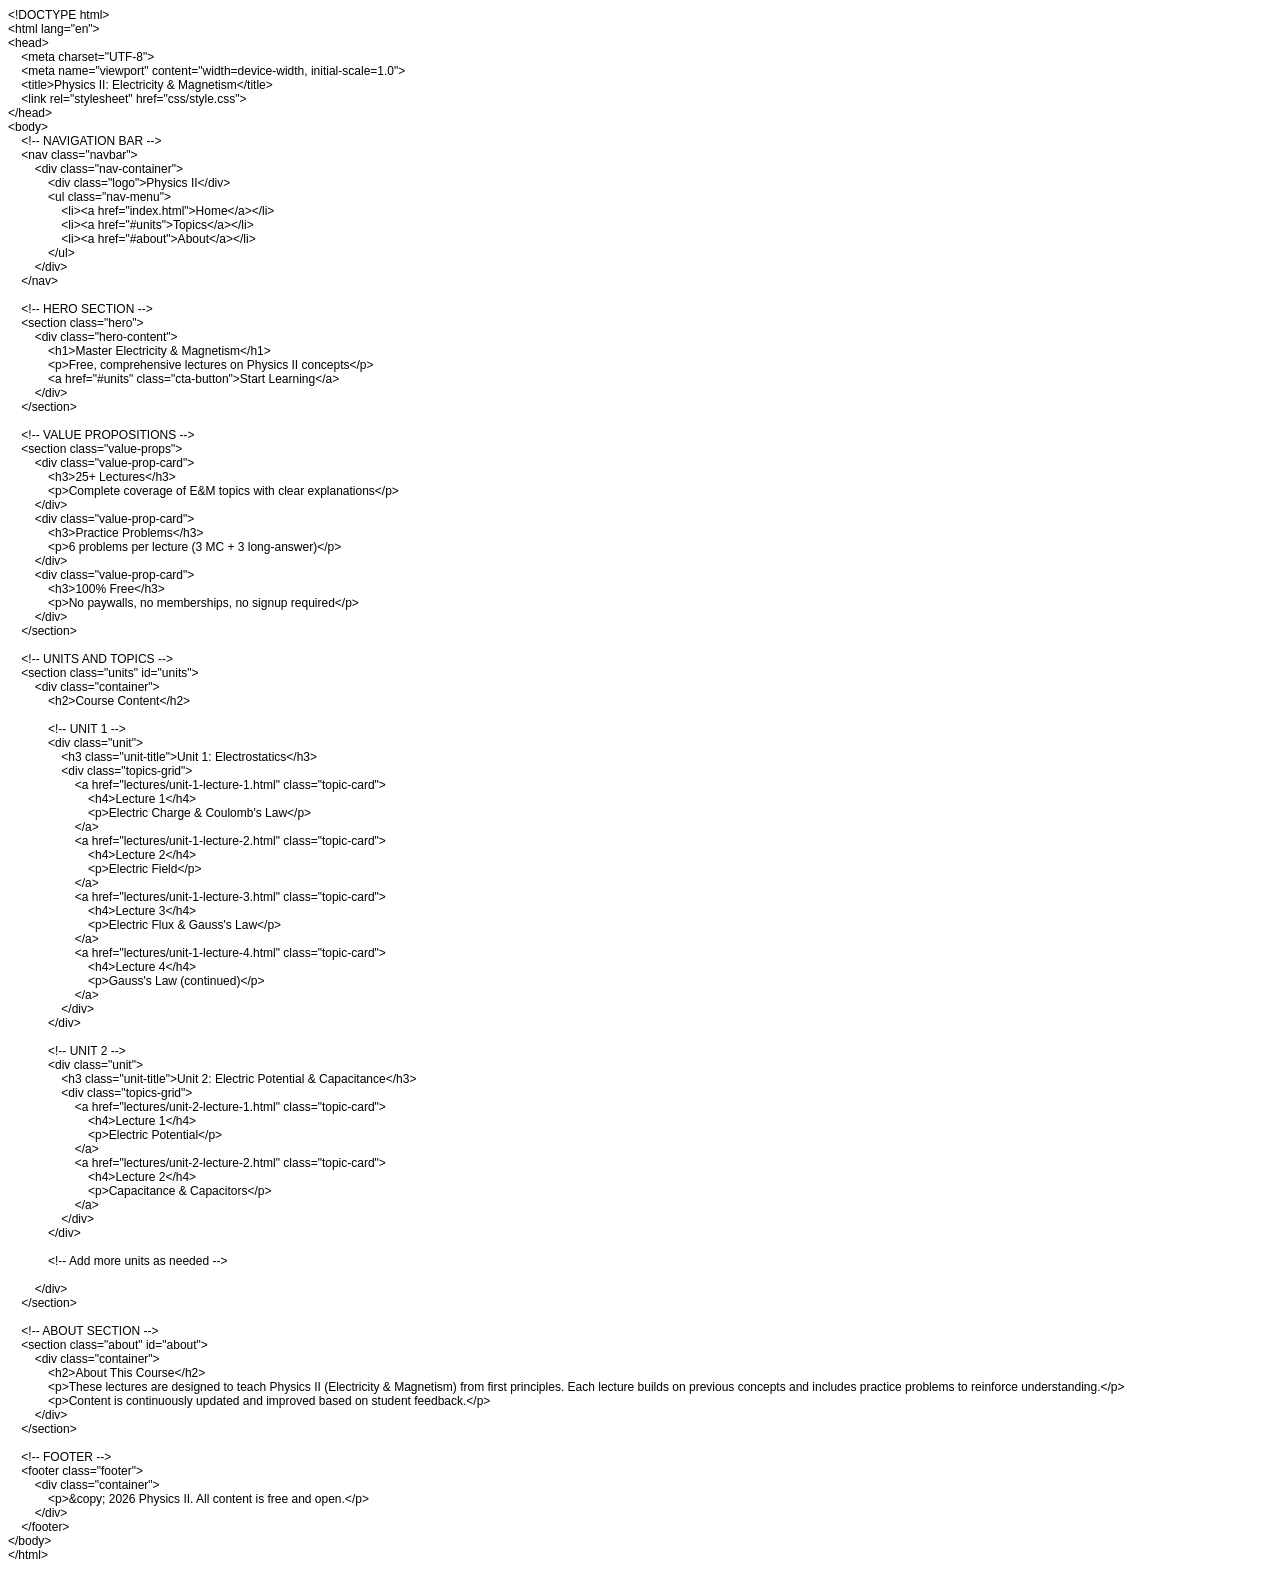
<file: index.html>
<!DOCTYPE html PUBLIC "-//W3C//DTD HTML 4.01//EN" "http://www.w3.org/TR/html4/strict.dtd">
<html>
<head>
  <meta http-equiv="Content-Type" content="text/html; charset=utf-8">
  <meta http-equiv="Content-Style-Type" content="text/css">
  <title></title>
  <meta name="Generator" content="Cocoa HTML Writer">
  <meta name="CocoaVersion" content="2566">
  <style type="text/css">
    p.p1 {margin: 0.0px 0.0px 0.0px 0.0px; font: 12.0px Helvetica}
    p.p2 {margin: 0.0px 0.0px 0.0px 0.0px; font: 12.0px Helvetica; min-height: 14.0px}
  </style>
</head>
<body>
<p class="p1">&lt;!DOCTYPE html&gt;</p>
<p class="p1">&lt;html lang="en"&gt;</p>
<p class="p1">&lt;head&gt;</p>
<p class="p1"><span class="Apple-converted-space">    </span>&lt;meta charset="UTF-8"&gt;</p>
<p class="p1"><span class="Apple-converted-space">    </span>&lt;meta name="viewport" content="width=device-width, initial-scale=1.0"&gt;</p>
<p class="p1"><span class="Apple-converted-space">    </span>&lt;title&gt;Physics II: Electricity &amp; Magnetism&lt;/title&gt;</p>
<p class="p1"><span class="Apple-converted-space">    </span>&lt;link rel="stylesheet" href="css/style.css"&gt;</p>
<p class="p1">&lt;/head&gt;</p>
<p class="p1">&lt;body&gt;</p>
<p class="p1"><span class="Apple-converted-space">    </span>&lt;!-- NAVIGATION BAR --&gt;</p>
<p class="p1"><span class="Apple-converted-space">    </span>&lt;nav class="navbar"&gt;</p>
<p class="p1"><span class="Apple-converted-space">        </span>&lt;div class="nav-container"&gt;</p>
<p class="p1"><span class="Apple-converted-space">            </span>&lt;div class="logo"&gt;Physics II&lt;/div&gt;</p>
<p class="p1"><span class="Apple-converted-space">            </span>&lt;ul class="nav-menu"&gt;</p>
<p class="p1"><span class="Apple-converted-space">                </span>&lt;li&gt;&lt;a href="index.html"&gt;Home&lt;/a&gt;&lt;/li&gt;</p>
<p class="p1"><span class="Apple-converted-space">                </span>&lt;li&gt;&lt;a href="#units"&gt;Topics&lt;/a&gt;&lt;/li&gt;</p>
<p class="p1"><span class="Apple-converted-space">                </span>&lt;li&gt;&lt;a href="#about"&gt;About&lt;/a&gt;&lt;/li&gt;</p>
<p class="p1"><span class="Apple-converted-space">            </span>&lt;/ul&gt;</p>
<p class="p1"><span class="Apple-converted-space">        </span>&lt;/div&gt;</p>
<p class="p1"><span class="Apple-converted-space">    </span>&lt;/nav&gt;</p>
<p class="p2"><br></p>
<p class="p1"><span class="Apple-converted-space">    </span>&lt;!-- HERO SECTION --&gt;</p>
<p class="p1"><span class="Apple-converted-space">    </span>&lt;section class="hero"&gt;</p>
<p class="p1"><span class="Apple-converted-space">        </span>&lt;div class="hero-content"&gt;</p>
<p class="p1"><span class="Apple-converted-space">            </span>&lt;h1&gt;Master Electricity &amp; Magnetism&lt;/h1&gt;</p>
<p class="p1"><span class="Apple-converted-space">            </span>&lt;p&gt;Free, comprehensive lectures on Physics II concepts&lt;/p&gt;</p>
<p class="p1"><span class="Apple-converted-space">            </span>&lt;a href="#units" class="cta-button"&gt;Start Learning&lt;/a&gt;</p>
<p class="p1"><span class="Apple-converted-space">        </span>&lt;/div&gt;</p>
<p class="p1"><span class="Apple-converted-space">    </span>&lt;/section&gt;</p>
<p class="p2"><br></p>
<p class="p1"><span class="Apple-converted-space">    </span>&lt;!-- VALUE PROPOSITIONS --&gt;</p>
<p class="p1"><span class="Apple-converted-space">    </span>&lt;section class="value-props"&gt;</p>
<p class="p1"><span class="Apple-converted-space">        </span>&lt;div class="value-prop-card"&gt;</p>
<p class="p1"><span class="Apple-converted-space">            </span>&lt;h3&gt;25+ Lectures&lt;/h3&gt;</p>
<p class="p1"><span class="Apple-converted-space">            </span>&lt;p&gt;Complete coverage of E&amp;M topics with clear explanations&lt;/p&gt;</p>
<p class="p1"><span class="Apple-converted-space">        </span>&lt;/div&gt;</p>
<p class="p1"><span class="Apple-converted-space">        </span>&lt;div class="value-prop-card"&gt;</p>
<p class="p1"><span class="Apple-converted-space">            </span>&lt;h3&gt;Practice Problems&lt;/h3&gt;</p>
<p class="p1"><span class="Apple-converted-space">            </span>&lt;p&gt;6 problems per lecture (3 MC + 3 long-answer)&lt;/p&gt;</p>
<p class="p1"><span class="Apple-converted-space">        </span>&lt;/div&gt;</p>
<p class="p1"><span class="Apple-converted-space">        </span>&lt;div class="value-prop-card"&gt;</p>
<p class="p1"><span class="Apple-converted-space">            </span>&lt;h3&gt;100% Free&lt;/h3&gt;</p>
<p class="p1"><span class="Apple-converted-space">            </span>&lt;p&gt;No paywalls, no memberships, no signup required&lt;/p&gt;</p>
<p class="p1"><span class="Apple-converted-space">        </span>&lt;/div&gt;</p>
<p class="p1"><span class="Apple-converted-space">    </span>&lt;/section&gt;</p>
<p class="p2"><br></p>
<p class="p1"><span class="Apple-converted-space">    </span>&lt;!-- UNITS AND TOPICS --&gt;</p>
<p class="p1"><span class="Apple-converted-space">    </span>&lt;section class="units" id="units"&gt;</p>
<p class="p1"><span class="Apple-converted-space">        </span>&lt;div class="container"&gt;</p>
<p class="p1"><span class="Apple-converted-space">            </span>&lt;h2&gt;Course Content&lt;/h2&gt;</p>
<p class="p2"><span class="Apple-converted-space">            </span></p>
<p class="p1"><span class="Apple-converted-space">            </span>&lt;!-- UNIT 1 --&gt;</p>
<p class="p1"><span class="Apple-converted-space">            </span>&lt;div class="unit"&gt;</p>
<p class="p1"><span class="Apple-converted-space">                </span>&lt;h3 class="unit-title"&gt;Unit 1: Electrostatics&lt;/h3&gt;</p>
<p class="p1"><span class="Apple-converted-space">                </span>&lt;div class="topics-grid"&gt;</p>
<p class="p1"><span class="Apple-converted-space">                    </span>&lt;a href="lectures/unit-1-lecture-1.html" class="topic-card"&gt;</p>
<p class="p1"><span class="Apple-converted-space">                        </span>&lt;h4&gt;Lecture 1&lt;/h4&gt;</p>
<p class="p1"><span class="Apple-converted-space">                        </span>&lt;p&gt;Electric Charge &amp; Coulomb's Law&lt;/p&gt;</p>
<p class="p1"><span class="Apple-converted-space">                    </span>&lt;/a&gt;</p>
<p class="p1"><span class="Apple-converted-space">                    </span>&lt;a href="lectures/unit-1-lecture-2.html" class="topic-card"&gt;</p>
<p class="p1"><span class="Apple-converted-space">                        </span>&lt;h4&gt;Lecture 2&lt;/h4&gt;</p>
<p class="p1"><span class="Apple-converted-space">                        </span>&lt;p&gt;Electric Field&lt;/p&gt;</p>
<p class="p1"><span class="Apple-converted-space">                    </span>&lt;/a&gt;</p>
<p class="p1"><span class="Apple-converted-space">                    </span>&lt;a href="lectures/unit-1-lecture-3.html" class="topic-card"&gt;</p>
<p class="p1"><span class="Apple-converted-space">                        </span>&lt;h4&gt;Lecture 3&lt;/h4&gt;</p>
<p class="p1"><span class="Apple-converted-space">                        </span>&lt;p&gt;Electric Flux &amp; Gauss's Law&lt;/p&gt;</p>
<p class="p1"><span class="Apple-converted-space">                    </span>&lt;/a&gt;</p>
<p class="p1"><span class="Apple-converted-space">                    </span>&lt;a href="lectures/unit-1-lecture-4.html" class="topic-card"&gt;</p>
<p class="p1"><span class="Apple-converted-space">                        </span>&lt;h4&gt;Lecture 4&lt;/h4&gt;</p>
<p class="p1"><span class="Apple-converted-space">                        </span>&lt;p&gt;Gauss's Law (continued)&lt;/p&gt;</p>
<p class="p1"><span class="Apple-converted-space">                    </span>&lt;/a&gt;</p>
<p class="p1"><span class="Apple-converted-space">                </span>&lt;/div&gt;</p>
<p class="p1"><span class="Apple-converted-space">            </span>&lt;/div&gt;</p>
<p class="p2"><br></p>
<p class="p1"><span class="Apple-converted-space">            </span>&lt;!-- UNIT 2 --&gt;</p>
<p class="p1"><span class="Apple-converted-space">            </span>&lt;div class="unit"&gt;</p>
<p class="p1"><span class="Apple-converted-space">                </span>&lt;h3 class="unit-title"&gt;Unit 2: Electric Potential &amp; Capacitance&lt;/h3&gt;</p>
<p class="p1"><span class="Apple-converted-space">                </span>&lt;div class="topics-grid"&gt;</p>
<p class="p1"><span class="Apple-converted-space">                    </span>&lt;a href="lectures/unit-2-lecture-1.html" class="topic-card"&gt;</p>
<p class="p1"><span class="Apple-converted-space">                        </span>&lt;h4&gt;Lecture 1&lt;/h4&gt;</p>
<p class="p1"><span class="Apple-converted-space">                        </span>&lt;p&gt;Electric Potential&lt;/p&gt;</p>
<p class="p1"><span class="Apple-converted-space">                    </span>&lt;/a&gt;</p>
<p class="p1"><span class="Apple-converted-space">                    </span>&lt;a href="lectures/unit-2-lecture-2.html" class="topic-card"&gt;</p>
<p class="p1"><span class="Apple-converted-space">                        </span>&lt;h4&gt;Lecture 2&lt;/h4&gt;</p>
<p class="p1"><span class="Apple-converted-space">                        </span>&lt;p&gt;Capacitance &amp; Capacitors&lt;/p&gt;</p>
<p class="p1"><span class="Apple-converted-space">                    </span>&lt;/a&gt;</p>
<p class="p1"><span class="Apple-converted-space">                </span>&lt;/div&gt;</p>
<p class="p1"><span class="Apple-converted-space">            </span>&lt;/div&gt;</p>
<p class="p2"><br></p>
<p class="p1"><span class="Apple-converted-space">            </span>&lt;!-- Add more units as needed --&gt;</p>
<p class="p2"><br></p>
<p class="p1"><span class="Apple-converted-space">        </span>&lt;/div&gt;</p>
<p class="p1"><span class="Apple-converted-space">    </span>&lt;/section&gt;</p>
<p class="p2"><br></p>
<p class="p1"><span class="Apple-converted-space">    </span>&lt;!-- ABOUT SECTION --&gt;</p>
<p class="p1"><span class="Apple-converted-space">    </span>&lt;section class="about" id="about"&gt;</p>
<p class="p1"><span class="Apple-converted-space">        </span>&lt;div class="container"&gt;</p>
<p class="p1"><span class="Apple-converted-space">            </span>&lt;h2&gt;About This Course&lt;/h2&gt;</p>
<p class="p1"><span class="Apple-converted-space">            </span>&lt;p&gt;These lectures are designed to teach Physics II (Electricity &amp; Magnetism) from first principles. Each lecture builds on previous concepts and includes practice problems to reinforce understanding.&lt;/p&gt;</p>
<p class="p1"><span class="Apple-converted-space">            </span>&lt;p&gt;Content is continuously updated and improved based on student feedback.&lt;/p&gt;</p>
<p class="p1"><span class="Apple-converted-space">        </span>&lt;/div&gt;</p>
<p class="p1"><span class="Apple-converted-space">    </span>&lt;/section&gt;</p>
<p class="p2"><br></p>
<p class="p1"><span class="Apple-converted-space">    </span>&lt;!-- FOOTER --&gt;</p>
<p class="p1"><span class="Apple-converted-space">    </span>&lt;footer class="footer"&gt;</p>
<p class="p1"><span class="Apple-converted-space">        </span>&lt;div class="container"&gt;</p>
<p class="p1"><span class="Apple-converted-space">            </span>&lt;p&gt;&amp;copy; 2026 Physics II. All content is free and open.&lt;/p&gt;</p>
<p class="p1"><span class="Apple-converted-space">        </span>&lt;/div&gt;</p>
<p class="p1"><span class="Apple-converted-space">    </span>&lt;/footer&gt;</p>
<p class="p1">&lt;/body&gt;</p>
<p class="p1">&lt;/html&gt;</p>
</body>
</html>
</file>
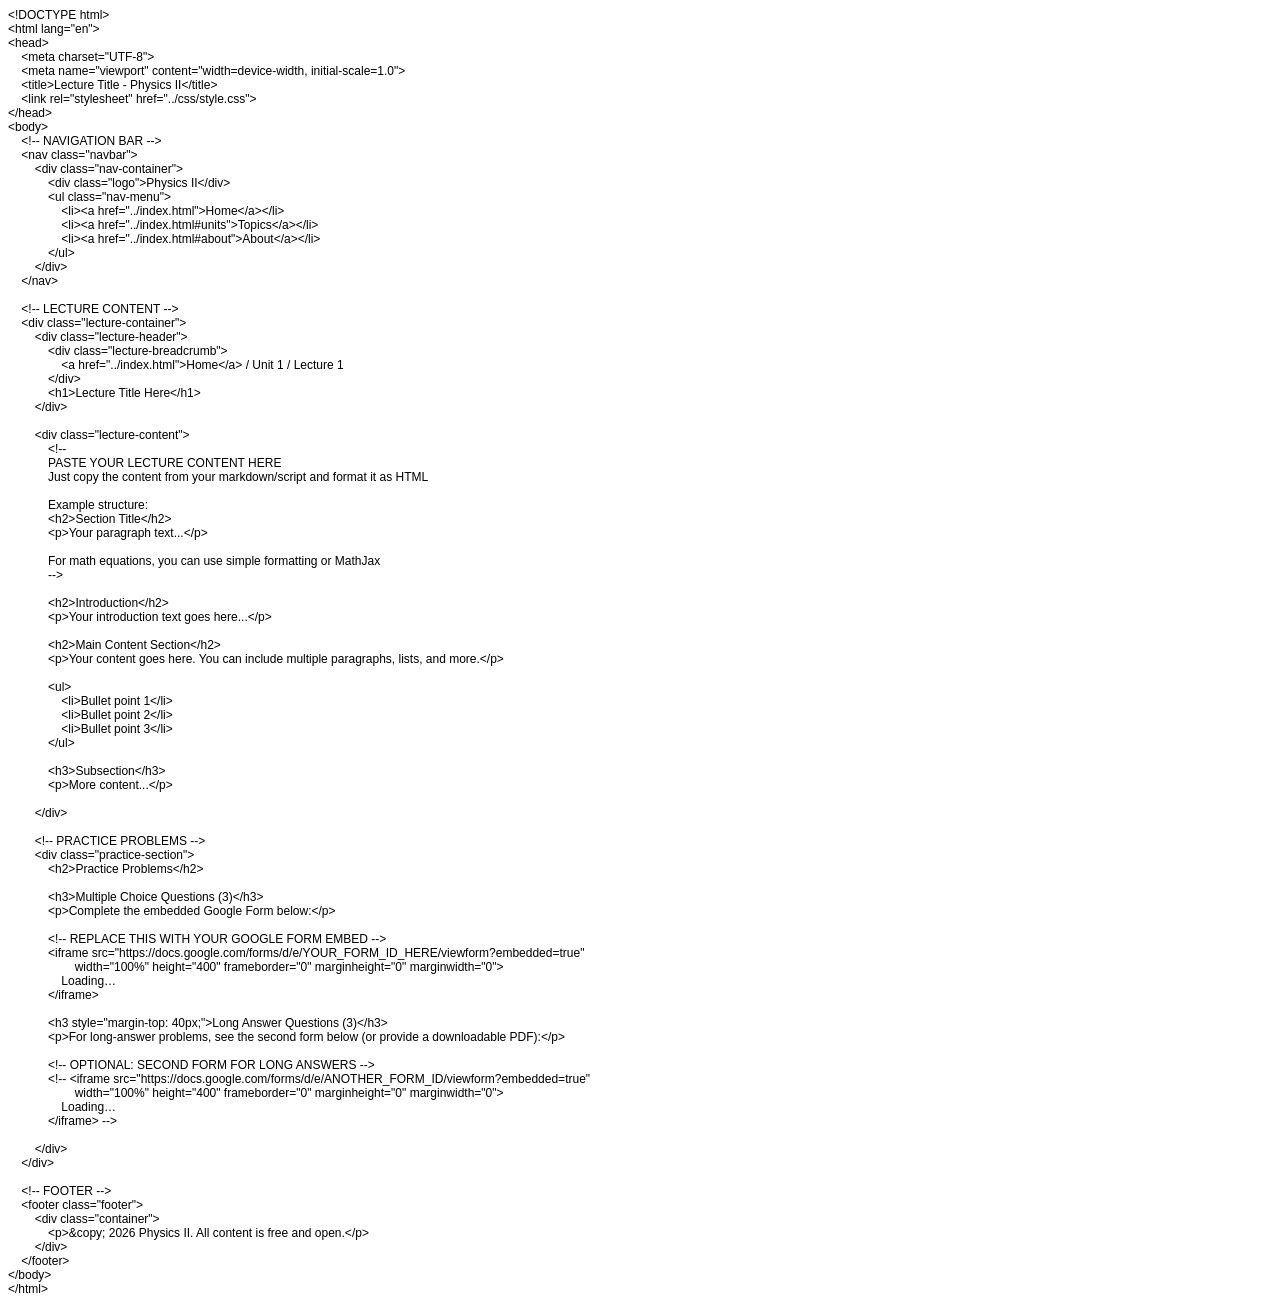
<file: lessons/lesson-template.html>
<!DOCTYPE html PUBLIC "-//W3C//DTD HTML 4.01//EN" "http://www.w3.org/TR/html4/strict.dtd">
<html>
<head>
  <meta http-equiv="Content-Type" content="text/html; charset=utf-8">
  <meta http-equiv="Content-Style-Type" content="text/css">
  <title></title>
  <meta name="Generator" content="Cocoa HTML Writer">
  <meta name="CocoaVersion" content="2566">
  <style type="text/css">
    p.p1 {margin: 0.0px 0.0px 0.0px 0.0px; font: 12.0px Helvetica}
    p.p2 {margin: 0.0px 0.0px 0.0px 0.0px; font: 12.0px Helvetica; min-height: 14.0px}
  </style>
</head>
<body>
<p class="p1">&lt;!DOCTYPE html&gt;</p>
<p class="p1">&lt;html lang="en"&gt;</p>
<p class="p1">&lt;head&gt;</p>
<p class="p1"><span class="Apple-converted-space">    </span>&lt;meta charset="UTF-8"&gt;</p>
<p class="p1"><span class="Apple-converted-space">    </span>&lt;meta name="viewport" content="width=device-width, initial-scale=1.0"&gt;</p>
<p class="p1"><span class="Apple-converted-space">    </span>&lt;title&gt;Lecture Title - Physics II&lt;/title&gt;</p>
<p class="p1"><span class="Apple-converted-space">    </span>&lt;link rel="stylesheet" href="../css/style.css"&gt;</p>
<p class="p1">&lt;/head&gt;</p>
<p class="p1">&lt;body&gt;</p>
<p class="p1"><span class="Apple-converted-space">    </span>&lt;!-- NAVIGATION BAR --&gt;</p>
<p class="p1"><span class="Apple-converted-space">    </span>&lt;nav class="navbar"&gt;</p>
<p class="p1"><span class="Apple-converted-space">        </span>&lt;div class="nav-container"&gt;</p>
<p class="p1"><span class="Apple-converted-space">            </span>&lt;div class="logo"&gt;Physics II&lt;/div&gt;</p>
<p class="p1"><span class="Apple-converted-space">            </span>&lt;ul class="nav-menu"&gt;</p>
<p class="p1"><span class="Apple-converted-space">                </span>&lt;li&gt;&lt;a href="../index.html"&gt;Home&lt;/a&gt;&lt;/li&gt;</p>
<p class="p1"><span class="Apple-converted-space">                </span>&lt;li&gt;&lt;a href="../index.html#units"&gt;Topics&lt;/a&gt;&lt;/li&gt;</p>
<p class="p1"><span class="Apple-converted-space">                </span>&lt;li&gt;&lt;a href="../index.html#about"&gt;About&lt;/a&gt;&lt;/li&gt;</p>
<p class="p1"><span class="Apple-converted-space">            </span>&lt;/ul&gt;</p>
<p class="p1"><span class="Apple-converted-space">        </span>&lt;/div&gt;</p>
<p class="p1"><span class="Apple-converted-space">    </span>&lt;/nav&gt;</p>
<p class="p2"><br></p>
<p class="p1"><span class="Apple-converted-space">    </span>&lt;!-- LECTURE CONTENT --&gt;</p>
<p class="p1"><span class="Apple-converted-space">    </span>&lt;div class="lecture-container"&gt;</p>
<p class="p1"><span class="Apple-converted-space">        </span>&lt;div class="lecture-header"&gt;</p>
<p class="p1"><span class="Apple-converted-space">            </span>&lt;div class="lecture-breadcrumb"&gt;</p>
<p class="p1"><span class="Apple-converted-space">                </span>&lt;a href="../index.html"&gt;Home&lt;/a&gt; / Unit 1 / Lecture 1</p>
<p class="p1"><span class="Apple-converted-space">            </span>&lt;/div&gt;</p>
<p class="p1"><span class="Apple-converted-space">            </span>&lt;h1&gt;Lecture Title Here&lt;/h1&gt;</p>
<p class="p1"><span class="Apple-converted-space">        </span>&lt;/div&gt;</p>
<p class="p2"><br></p>
<p class="p1"><span class="Apple-converted-space">        </span>&lt;div class="lecture-content"&gt;</p>
<p class="p1"><span class="Apple-converted-space">            </span>&lt;!--<span class="Apple-converted-space"> </span></p>
<p class="p1"><span class="Apple-converted-space">            </span>PASTE YOUR LECTURE CONTENT HERE</p>
<p class="p1"><span class="Apple-converted-space">            </span>Just copy the content from your markdown/script and format it as HTML</p>
<p class="p2"><span class="Apple-converted-space">            </span></p>
<p class="p1"><span class="Apple-converted-space">            </span>Example structure:</p>
<p class="p1"><span class="Apple-converted-space">            </span>&lt;h2&gt;Section Title&lt;/h2&gt;</p>
<p class="p1"><span class="Apple-converted-space">            </span>&lt;p&gt;Your paragraph text...&lt;/p&gt;</p>
<p class="p2"><span class="Apple-converted-space">            </span></p>
<p class="p1"><span class="Apple-converted-space">            </span>For math equations, you can use simple formatting or MathJax</p>
<p class="p1"><span class="Apple-converted-space">            </span>--&gt;</p>
<p class="p2"><br></p>
<p class="p1"><span class="Apple-converted-space">            </span>&lt;h2&gt;Introduction&lt;/h2&gt;</p>
<p class="p1"><span class="Apple-converted-space">            </span>&lt;p&gt;Your introduction text goes here...&lt;/p&gt;</p>
<p class="p2"><br></p>
<p class="p1"><span class="Apple-converted-space">            </span>&lt;h2&gt;Main Content Section&lt;/h2&gt;</p>
<p class="p1"><span class="Apple-converted-space">            </span>&lt;p&gt;Your content goes here. You can include multiple paragraphs, lists, and more.&lt;/p&gt;</p>
<p class="p2"><span class="Apple-converted-space">            </span></p>
<p class="p1"><span class="Apple-converted-space">            </span>&lt;ul&gt;</p>
<p class="p1"><span class="Apple-converted-space">                </span>&lt;li&gt;Bullet point 1&lt;/li&gt;</p>
<p class="p1"><span class="Apple-converted-space">                </span>&lt;li&gt;Bullet point 2&lt;/li&gt;</p>
<p class="p1"><span class="Apple-converted-space">                </span>&lt;li&gt;Bullet point 3&lt;/li&gt;</p>
<p class="p1"><span class="Apple-converted-space">            </span>&lt;/ul&gt;</p>
<p class="p2"><br></p>
<p class="p1"><span class="Apple-converted-space">            </span>&lt;h3&gt;Subsection&lt;/h3&gt;</p>
<p class="p1"><span class="Apple-converted-space">            </span>&lt;p&gt;More content...&lt;/p&gt;</p>
<p class="p2"><br></p>
<p class="p1"><span class="Apple-converted-space">        </span>&lt;/div&gt;</p>
<p class="p2"><br></p>
<p class="p1"><span class="Apple-converted-space">        </span>&lt;!-- PRACTICE PROBLEMS --&gt;</p>
<p class="p1"><span class="Apple-converted-space">        </span>&lt;div class="practice-section"&gt;</p>
<p class="p1"><span class="Apple-converted-space">            </span>&lt;h2&gt;Practice Problems&lt;/h2&gt;</p>
<p class="p2"><span class="Apple-converted-space">            </span></p>
<p class="p1"><span class="Apple-converted-space">            </span>&lt;h3&gt;Multiple Choice Questions (3)&lt;/h3&gt;</p>
<p class="p1"><span class="Apple-converted-space">            </span>&lt;p&gt;Complete the embedded Google Form below:&lt;/p&gt;</p>
<p class="p2"><span class="Apple-converted-space">            </span></p>
<p class="p1"><span class="Apple-converted-space">            </span>&lt;!-- REPLACE THIS WITH YOUR GOOGLE FORM EMBED --&gt;</p>
<p class="p1"><span class="Apple-converted-space">            </span>&lt;iframe src="https://docs.google.com/forms/d/e/YOUR_FORM_ID_HERE/viewform?embedded=true"<span class="Apple-converted-space"> </span></p>
<p class="p1"><span class="Apple-converted-space">                    </span>width="100%" height="400" frameborder="0" marginheight="0" marginwidth="0"&gt;</p>
<p class="p1"><span class="Apple-converted-space">                </span>Loading…</p>
<p class="p1"><span class="Apple-converted-space">            </span>&lt;/iframe&gt;</p>
<p class="p2"><br></p>
<p class="p1"><span class="Apple-converted-space">            </span>&lt;h3 style="margin-top: 40px;"&gt;Long Answer Questions (3)&lt;/h3&gt;</p>
<p class="p1"><span class="Apple-converted-space">            </span>&lt;p&gt;For long-answer problems, see the second form below (or provide a downloadable PDF):&lt;/p&gt;</p>
<p class="p2"><span class="Apple-converted-space">            </span></p>
<p class="p1"><span class="Apple-converted-space">            </span>&lt;!-- OPTIONAL: SECOND FORM FOR LONG ANSWERS --&gt;</p>
<p class="p1"><span class="Apple-converted-space">            </span>&lt;!-- &lt;iframe src="https://docs.google.com/forms/d/e/ANOTHER_FORM_ID/viewform?embedded=true"<span class="Apple-converted-space"> </span></p>
<p class="p1"><span class="Apple-converted-space">                    </span>width="100%" height="400" frameborder="0" marginheight="0" marginwidth="0"&gt;</p>
<p class="p1"><span class="Apple-converted-space">                </span>Loading…</p>
<p class="p1"><span class="Apple-converted-space">            </span>&lt;/iframe&gt; --&gt;</p>
<p class="p2"><br></p>
<p class="p1"><span class="Apple-converted-space">        </span>&lt;/div&gt;</p>
<p class="p1"><span class="Apple-converted-space">    </span>&lt;/div&gt;</p>
<p class="p2"><br></p>
<p class="p1"><span class="Apple-converted-space">    </span>&lt;!-- FOOTER --&gt;</p>
<p class="p1"><span class="Apple-converted-space">    </span>&lt;footer class="footer"&gt;</p>
<p class="p1"><span class="Apple-converted-space">        </span>&lt;div class="container"&gt;</p>
<p class="p1"><span class="Apple-converted-space">            </span>&lt;p&gt;&amp;copy; 2026 Physics II. All content is free and open.&lt;/p&gt;</p>
<p class="p1"><span class="Apple-converted-space">        </span>&lt;/div&gt;</p>
<p class="p1"><span class="Apple-converted-space">    </span>&lt;/footer&gt;</p>
<p class="p1">&lt;/body&gt;</p>
<p class="p1">&lt;/html&gt;</p>
</body>
</html>
</file>
